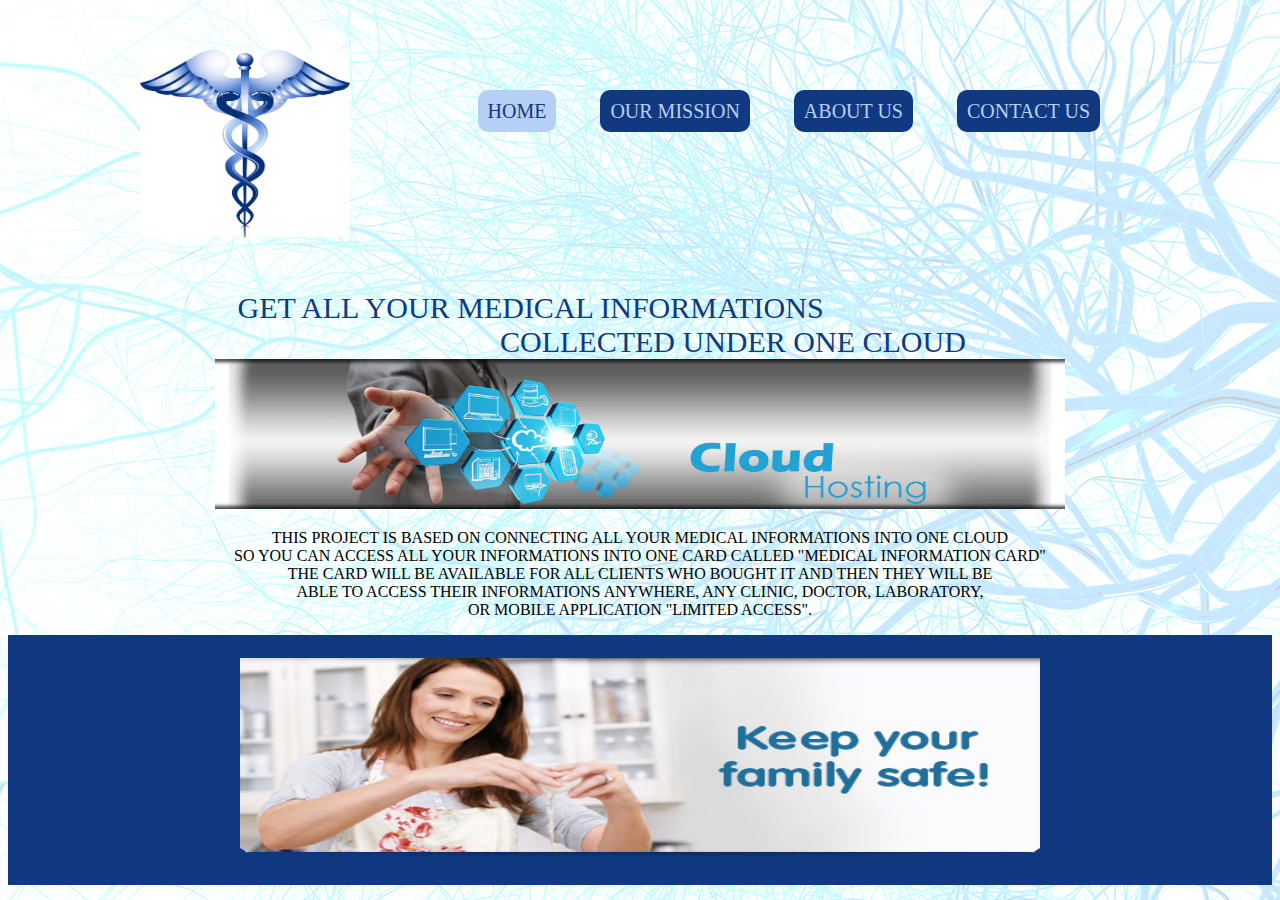
<file: index.html>
<!doctype html>
<html>
    <head>
        <meta charset="utf-8">
        <link href="CSS/style1.css" rel="stylesheet">
        <title>M.I.S.</title>
        <link rel="shortcut icon" href="IMAGES/I INFORMATION.jpeg">
    </head>
    <body background="IMAGES/background.png">
    	<div id="wrapper">
            <nav id="menu">
                    <a href="index.html" style="background:#b6d0f5; color:#113981;">HOME</a>
                    <a href="our_mission.html">OUR MISSION</a>
                    <a href="about_us.html">ABOUT US</a>
                    <a href="contact_us.html">CONTACT US</a>
            </nav>
    		
                <a href="index.html">
                    <img src="IMAGES/I INFORMATION.jpeg" width="210px" height="187px"/>
                </a>                
    	</div>
        <div>
        <pre id="wrapper" style="font-size:30px; color:#113981;">             GET ALL YOUR MEDICAL INFORMATIONS 
        					COLLECTED UNDER ONE CLOUD</pre>
        </center></div>
        
        <div><center>
        <img src="IMAGES/cloud-hosting.jpg" width="850px" height="150px"/>
        </div>
        <blockquote style=" text-justify:auto; text-align:justify; color:#000;"><center>
        THIS PROJECT IS BASED ON CONNECTING ALL YOUR MEDICAL INFORMATIONS INTO ONE CLOUD <br>SO YOU CAN ACCESS ALL YOUR 
        INFORMATIONS INTO ONE CARD CALLED "MEDICAL INFORMATION CARD"<br>
        THE CARD WILL BE AVAILABLE FOR ALL CLIENTS WHO BOUGHT IT AND THEN THEY WILL BE <br>ABLE TO ACCESS THEIR INFORMATIONS ANYWHERE, ANY CLINIC, DOCTOR, LABORATORY, <br>OR MOBILE APPLICATION "LIMITED ACCESS".
        </blockquote></center>

	<div>
		<table style="background-color:#113981; height:250px; width:100%;">
        	<tr>
            	<td><center>
            		<img src="IMAGES/keep family safe.png" style=" width: 800px; height: 200px;" />
        		</td></center>
            </tr>
        </table>
	</div>
        </body>
</html>
</file>
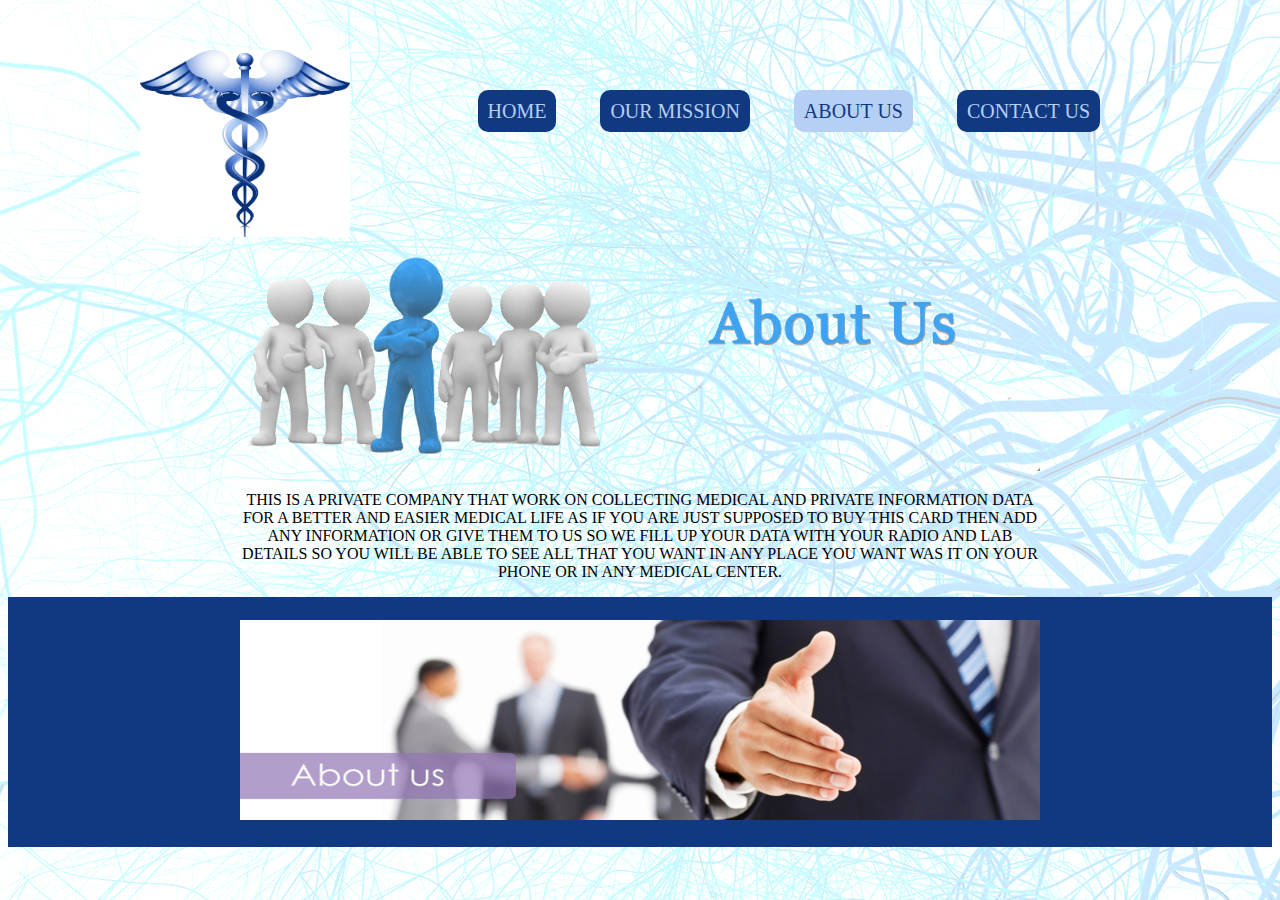
<file: about_us.html>
<!doctype html>
<html>
    <head>
        <meta charset="utf-8">
        <link href="CSS/style1.css" rel="stylesheet">
        <title>M.I.S.</title>
        <link rel="shortcut icon" href="IMAGES/I INFORMATION.jpeg">
    </head>
    <body background="IMAGES/background.png">
    	<div id="wrapper">
            <nav id="menu">
                    <a href="index.html">HOME</a>
                    <a href="our_mission.html">OUR MISSION</a>
                    <a href="about_us.html" style="background:#b6d0f5; color:#113981;">ABOUT US</a>
                    <a href="contact_us.html">CONTACT US</a>
            </nav>
    		
                <a href="index.html">
                    <img src="IMAGES/I INFORMATION.jpeg" width="210px" height="187px"/>
                </a>
            
    	</div>
        
	<div><center>
    
        <div>
        	<img src="IMAGES/about.png" width="800px" height="230px"/>
        </div>
        
        <div style=" width: 800px; position:relative;">
        	<p>
            THIS IS A PRIVATE COMPANY THAT WORK ON COLLECTING MEDICAL AND PRIVATE INFORMATION DATA FOR A BETTER AND EASIER MEDICAL LIFE AS IF YOU ARE JUST SUPPOSED TO BUY THIS CARD THEN ADD ANY INFORMATION OR GIVE THEM TO US SO WE FILL UP YOUR DATA WITH YOUR RADIO AND LAB DETAILS SO YOU WILL BE ABLE TO SEE ALL THAT YOU WANT IN ANY PLACE YOU WANT WAS IT ON YOUR PHONE OR IN ANY MEDICAL CENTER.
            </p>
        </div></center>
        
    </div>
    
	<div>
		<table style="background-color:#113981; height:250px; width:100%;">
        	<tr>
            	<td><center>
            		<img src="IMAGES/about_us.jpg" style=" width: 800px; height: 200px;" />
        		</td></center>
            </tr>
        </table>
	</div>
    </body>
</html>
</file>
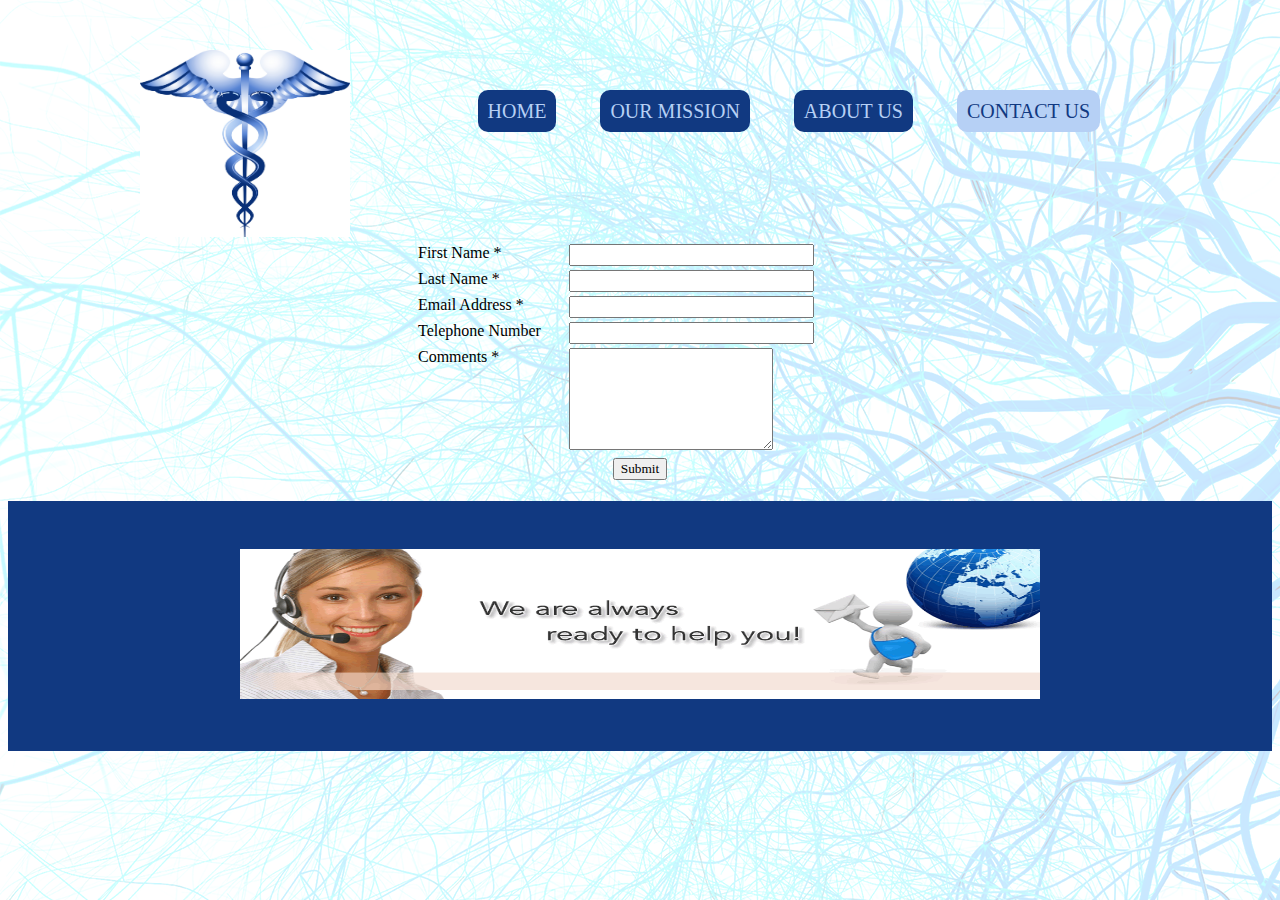
<file: contact_us.html>
<!doctype html>
<html>
    <head>
        <meta charset="utf-8">
        <link href="CSS/style1.css" rel="stylesheet">
        <title>M.I.S.</title>
        <link rel="shortcut icon" href="IMAGES/I INFORMATION.jpeg">
    </head>
    <body background="IMAGES/background.png">
    	<div id="wrapper">
            <nav id="menu">
                    <a href="index.html">HOME</a>
                    <a href="our_mission.html">OUR MISSION</a>
                    <a href="about_us.html">ABOUT US</a>
                    <a href="contact_us.html" style="background:#b6d0f5; color:#113981;">CONTACT US</a>
            </nav>
    		
                <a href="index.html">
                    <img src="IMAGES/I INFORMATION.jpeg" width="210px" height="187px"/>
                </a>
        </div>
        
        <div><center>
            <form name="htmlform" method="post" action="html_form_send.php">
                <table width="450px">
                    <tr>
                             <td valign="top">
                                  <label for="first_name">First Name *</label>
                             </td>
                             
                             <td valign="top">
                                  <input  type="text" name="first_name" maxlength="50" size="30">
                             </td>
                        </tr>
                     
                    <tr>
                         <td valign="top">
                              <label for="last_name">Last Name *</label>
                         </td>
                         
                         <td valign="top">
                              <input  type="text" name="last_name" maxlength="50" size="30">
                         </td>
                    </tr>
                    
                    <tr>
                         <td valign="top">
                              <label for="email">Email Address *</label>
                         </td>
                         
                         <td valign="top">
                              <input  type="text" name="email" maxlength="80" size="30">
                         </td>
                    </tr>
                    
                    <tr>
                         <td valign="top">
                              <label for="telephone">Telephone Number</label>
                         </td>
                         
                         <td valign="top">
                              <input  type="text" name="telephone" maxlength="30" size="30">
                         </td>
                    </tr>
                    
                    <tr>
                         <td valign="top">
                              <label for="comments">Comments *</label>
                         </td>
                         
                         <td valign="top">
                              <textarea  name="comments" maxlength="1000" cols="25" rows="6"></textarea>
                        </td>                     
                    </tr>
                    <tr>
                         <td colspan="2" style="text-align:center">
                              <input type="submit" value="Submit">
                         </td>
                    </tr>
                </table>
            </form>
        </div>
        <br>
		<table style="background-color:#113981; height:250px; width:100%;">
        	<tr>
            	<td><center>
            		<img src="IMAGES/contact 2.gif" style=" width: 800px; height: 150px;" />
        		</td></center>
            </tr>
        </table>

    </body>
</html>
</file>
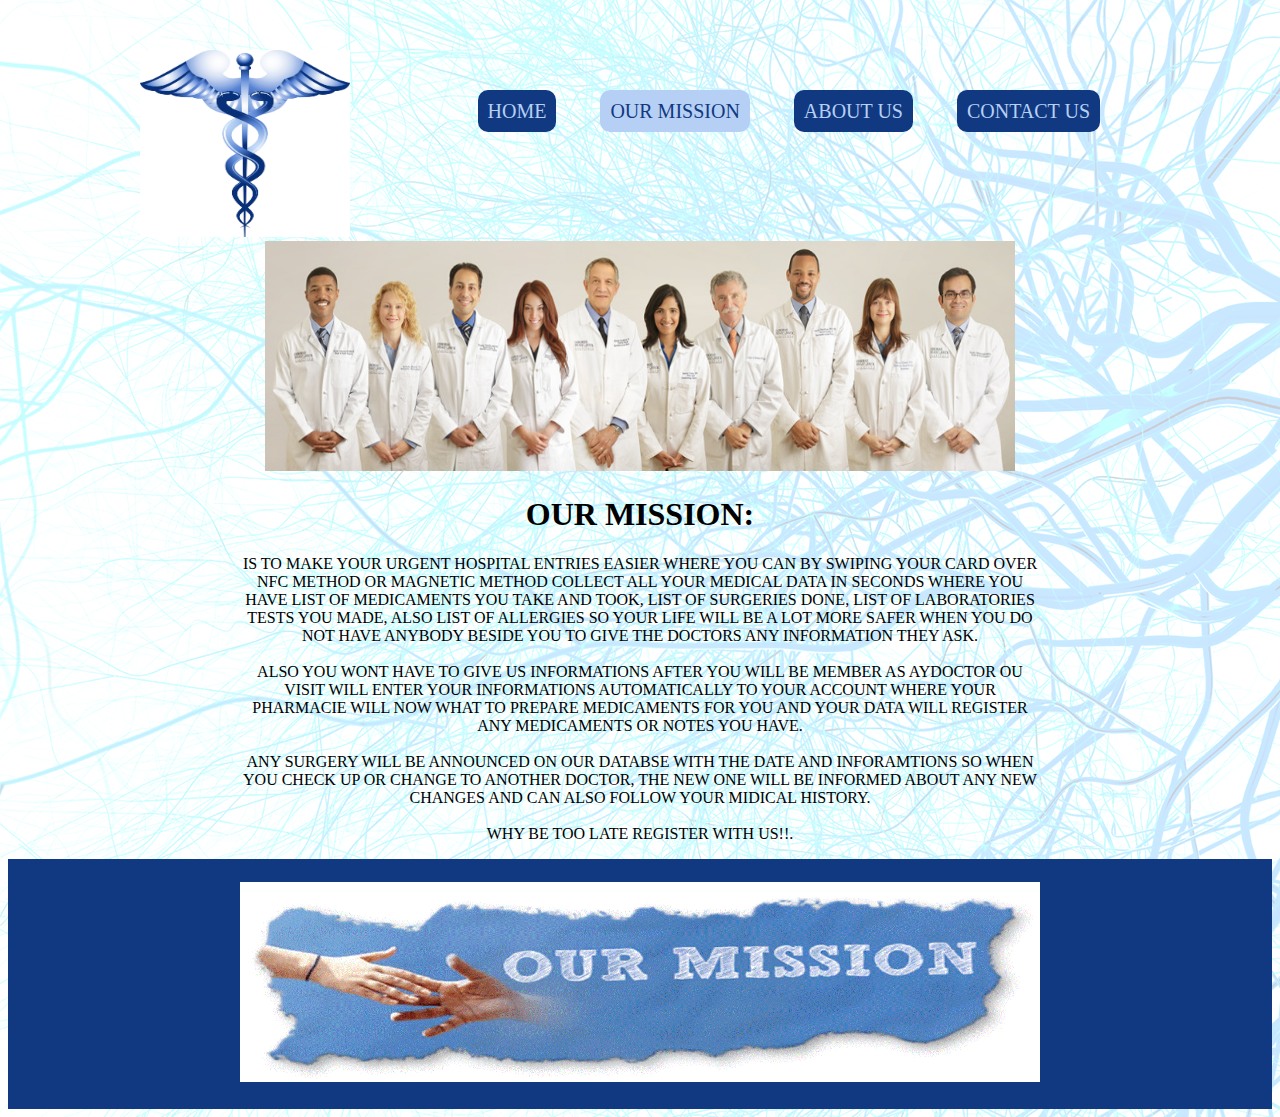
<file: our_mission.html>
<!doctype html>
<html>
    <head>
        <meta charset="utf-8">
        <link href="CSS/style1.css" rel="stylesheet">
        <title>M.I.S.</title>
        <link rel="shortcut icon" href="IMAGES/I INFORMATION.jpeg">
    </head>
    <body background="IMAGES/background.png">
    	<div id="wrapper">
            <nav id="menu">
                    <a href="index.html">HOME</a>
                    <a href="our_mission.html" style="background:#b6d0f5; color:#113981;">OUR MISSION</a>
                    <a href="about_us.html">ABOUT US</a>
                    <a href="contact_us.html">CONTACT US</a>
            </nav>
    		
                <a href="index.html">
                    <img src="IMAGES/I INFORMATION.jpeg" width="210px" height="187px"/>
                </a>
            
    	</div>

		<div>
        
	<div><center>
    
        <div>
            	<img src="IMAGES/doctors.jpg" width="750px" height="230px"/>
        </div>
        
        <div style=" width: 800px; position:relative;">
            <p><h1>OUR MISSION:</h1><center>
            IS TO MAKE YOUR URGENT HOSPITAL ENTRIES EASIER WHERE YOU CAN BY SWIPING YOUR CARD OVER NFC METHOD OR MAGNETIC METHOD COLLECT ALL YOUR MEDICAL DATA IN SECONDS WHERE YOU HAVE LIST OF MEDICAMENTS YOU TAKE AND TOOK, LIST OF SURGERIES DONE, LIST OF LABORATORIES TESTS YOU MADE, ALSO LIST OF ALLERGIES SO YOUR LIFE WILL BE A LOT MORE SAFER WHEN YOU DO NOT HAVE ANYBODY BESIDE YOU TO GIVE THE DOCTORS ANY INFORMATION THEY ASK.<br><br>
            ALSO YOU WONT HAVE TO GIVE US INFORMATIONS AFTER YOU WILL BE MEMBER AS AYDOCTOR OU VISIT WILL ENTER YOUR INFORMATIONS AUTOMATICALLY TO YOUR ACCOUNT WHERE YOUR PHARMACIE WILL NOW WHAT TO PREPARE MEDICAMENTS FOR YOU AND YOUR DATA WILL REGISTER ANY MEDICAMENTS OR NOTES YOU HAVE.<br><br>
            ANY SURGERY WILL BE ANNOUNCED ON OUR DATABSE WITH THE DATE AND INFORAMTIONS SO WHEN YOU CHECK UP OR CHANGE TO ANOTHER DOCTOR, THE NEW ONE WILL BE INFORMED ABOUT ANY NEW CHANGES AND CAN ALSO FOLLOW YOUR MIDICAL HISTORY.<br><br>
            WHY BE TOO LATE REGISTER WITH US!!.
            </p>
        </div></center>
        
	<div>
		<table style="background-color:#113981; height:250px; width:100%;">
        	<tr>
            	<td><center>
            		<img src="IMAGES/mission.gif" style=" width: 800px; height: 200px;" />
        		</td></center>
            </tr>
        </table>
	</div>
    </body>
</html>
</file>
<file: CSS/style1.css>
*{
	font-family:"Comic Sans MS";
}

#wrapper{
	width:1000px;
    margin: 50px auto 0px;
}

#linkimg{
}

#alllinkimg{
}

#contentright{
}

#contentleft{
}

#menu{
	float: right;
	margin-right: 20px;
	margin-top: 50px;
}

#menu>a{
	border-radius: 10px;
	padding: 10px 10px;
	cursor: pointer;
	background:#113981;
    text-decoration: none;
    color: #b6d0f5;
    font-size: 20px;
    margin: 0px 20px;
}

#menu>a:hover{
    color: white;
	background:#c90200;
}
</file>
